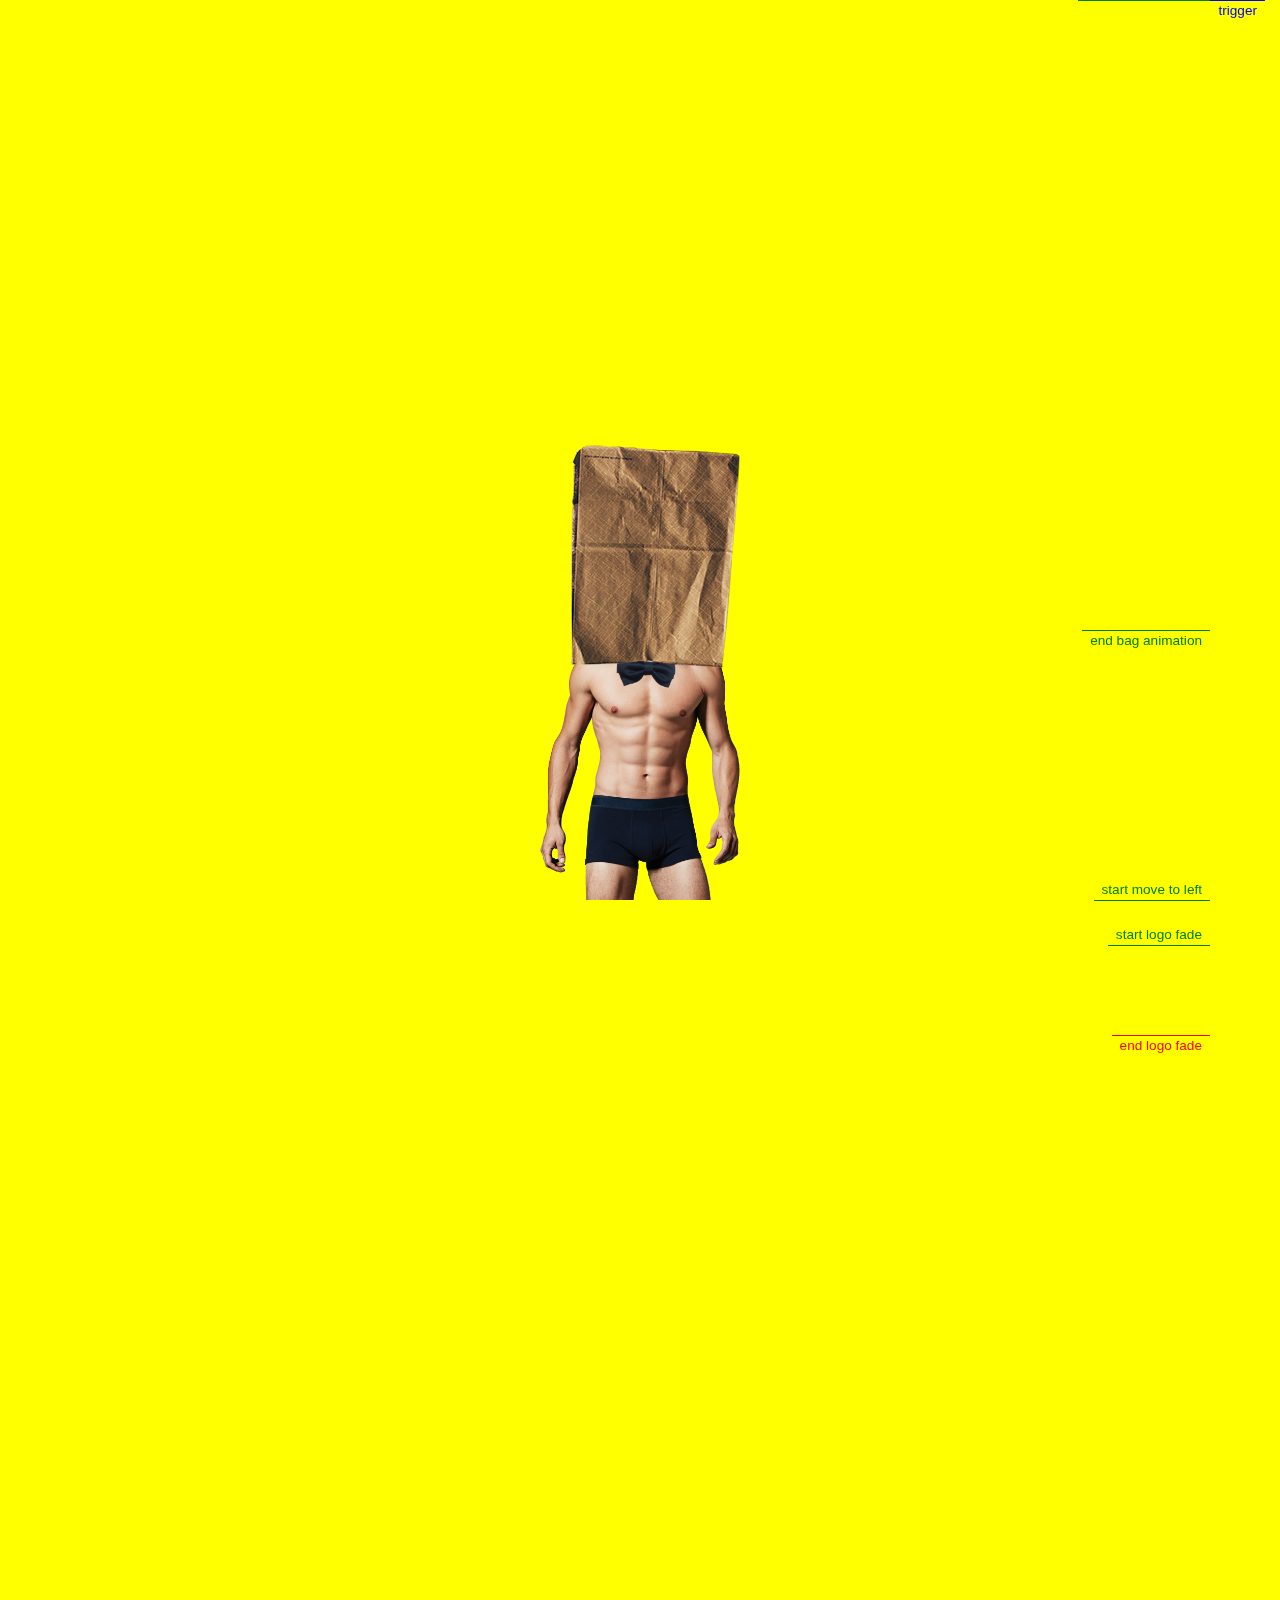
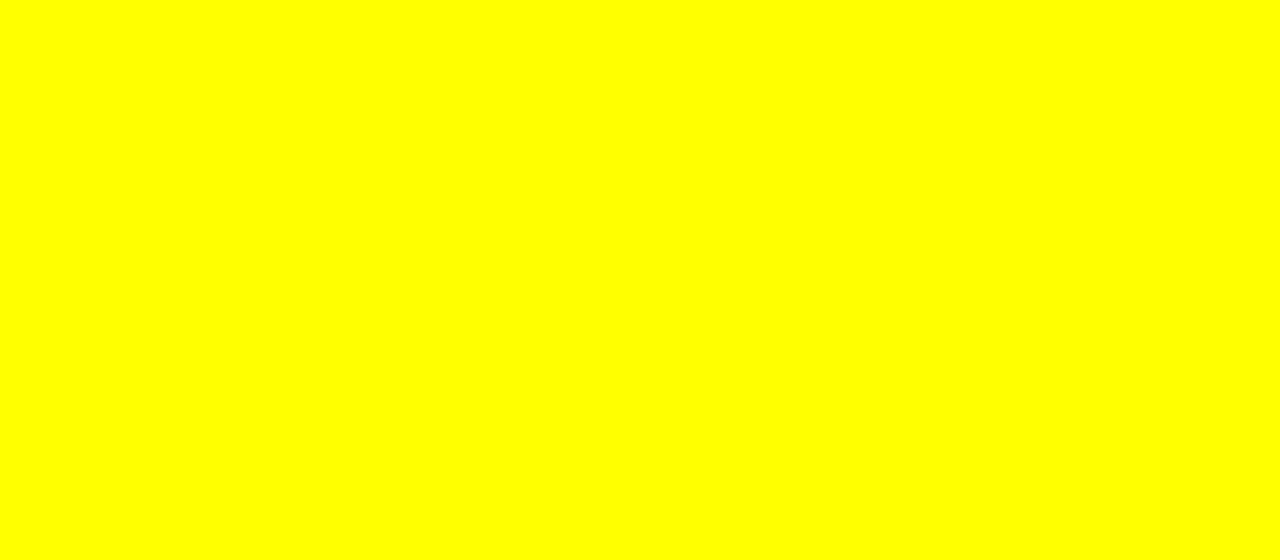
<file: index.html>
<!DOCTYPE html>
<html lang="en">
  <head>
    <meta charset="utf-8">
    <meta http-equiv="X-UA-Compatible" content="IE=edge">
    <meta name="viewport" content="width=device-width, initial-scale=1">
        <link rel="stylesheet" href="css/reset.css">

<style type="text/css">
body {
  font: 16px/1.5 'Open Sans', Helvetica, Helvetica Neue, Arial, sans-serif;
  color: rgba(0, 0, 0, 0.9);
}

html, body {
  height: 100%;
  margin: 0;
}

img{
 width:auto;
}
section {
  height: 100%;
  position: relative;
  text-align: center;
}

/* Center aligned first section */
section .inner {
  margin: 0 auto;
  max-width: 85%;
}

/* Content of the following sections aligned next to the iphone */
section .innerText {
  position: absolute;
  top: 50%;
  left: 50%;
  transform: translate(-100px, -50%);
  text-align: left;
}

/* iPhone/Card positioned to the left - this is a default position */
.iphone {
  width: 290px;
  height: 100%;
  border-radius: 0px;
  position: fixed;
  top: 00%;
  left: 00%;
  right: 00%;
  margin: 0 auto;
  /*background-color: #3757D0;
  background-image: -webkit-radial-gradient(#81bcff, #5d7fce);
  background-image: radial-gradient(#81bcff, #5d7fce);*/
}

/* Centered content of the ScrollMagic card */
.iphone p {
  font-size: 140px;
  margin: 0;
  position: absolute;
  top: 50%;
  left: 50%;
  /*transform: translate(-50%, -50%);*/
  color: rgba(255, 255, 255, 0.9);
}

/* Letters hidden by default */
.iphone p.screenA, .iphone p.screenB, .iphone p.screenC {
  opacity: 0;
  visibility: hidden;
}

/* ScrollMagic hat on top of letters */
.iphone p.screenHat {
  z-index: 2;
}
.iphone p.screenHat img {
  max-width: 130px;
}
/* A heart instead of a bullet */

.hastag{
  margin-bottom: 20px;
  overflow: hidden;
}
.hastag p{
  margin-bottom: 20px;
}
.link{
  margin-bottom: 30px;
}
.link a{
  border: 1px solid #000;
  padding: 10px 15px;
  color: #000;
}
.link:hover a{
  color: #fff;
  background: #000;
  transform: all 0.2 easeInOut;
}
footer p{
  font: 400 14px/20px 'Lato', sans-serif;
}
footer{
  margin-bottom: 10px;
}
</style>
</head>
<body style="background: yellow;">
<section id="one" style="display: none;"> </section>
<section id="two" style="display: none"> </section>
<section id="three"> </section>
<section id="four">
    <div class="innerText innerS4" style="opacity:0.0;">
     <!-- <h2>Why to learn ScrollMagic?</h2> -->
     <div class="hastag">
       <img src="image/logo.png " style="width: 320px; display: inline-block;">
       <p> what's under ? </p>
     </div>
     <div class="link">
      <a href="#"> Vist here </a>
     </div>
   <footer>
    <p>buttalks &copy; 2016 All Rights Reserved.</p><p>Designed by Digitally Inspired Media </p>
   </footer>
    </div>
    <div class="iphone">
     <div class="bagcontainer screenHat">
       <img src="image/bag.png" class="bag">
      </div>
      <div class="catcontainer screenA" style="transform: scale(0.0);">
       <img src="image/cat.png" class="cat" style=" width: 180px;">
      </div>
      <div class="bow-tie">
       <img src="image/bow-tie.png" class="bow" style=" width: 60px;">
      </div>
      <div class="humancontanier screenB">
       <img src="image/male.png" class="male" style=" width: 200px;">
      </div>

    </div>
</section>

<script src="js/jquery-2.2.3.min.js"></script>
<script src="js/TweenLite.min.js"></script>
<script src="js/TweenMax.min.js"></script>
<script src="js/ScrollMagic.min.js"></script>
<script src="js/animation.gsap.min.js"></script>
<script src="js/debug.addIndicators.min.js"></script>
<script>
var wh = window.innerHeight,
	$iphone = $('.iphone'),
	$innerS1 = $('.innerS1'),
	$innerS2 = $('.innerS2'),
	$innerS3 = $('.innerS3'),
	$innerS4 = $('.innerS4'),
	$screenHat = $('.screenHat'),
	$screenA = $('.screenA'),
	$screenB = $('.screenB'),
	$screenC = $('.screenC'),
	$three = $('#three'),
 // for bow
 $bheight = $('.humancontanier').height(),
 $bowposition = (1 * $bheight) - 60 ,
 // for cat
 $catposition = (1 * $bheight) - 40 ,
 $catpositionend = (1 * $bheight) - 30 ,
 //for bag
 $bagposition = (1 * $bheight) - 40,
 $bagpositionend = (1 * $bheight) - 50;

 $(".screenB").css({"position": "absolute"});
 $(".humancontanier").css({"z-index":"1","position": "absolute","bottom": 0});
 $(".bow-tie").css({"z-index":"2","position": "absolute","left": 0, "right": 0 , "bottom":$bowposition});
  $("img.bow").css({"position": "relative", 'left': '6px'});
 $(".catcontainer").css({"z-index":"3","position": "absolute","left": 0, "right": 0,  "bottom":$catposition});
 $("img.cat").css({"position": "relative", 'left': '15px'});
 $(".bagcontainer").css({"z-index":"4","position": "absolute","left": 0, "right": 0 , "bottom":$bagposition});
 $("img.bag").css({"position": "relative", 'left': '15px', 'opacity': '1.0'});

	// init
	var ctrl = new ScrollMagic.Controller({
	    globalSceneOptions: {
	        triggerHook: 'onLeave'
	    }
	});

	// Create scene
	$("section").each(function() {
		new ScrollMagic.Scene({
			triggerElement: this,
			duration: '20%'
		})
		.setPin(this)
		.addTo(ctrl);

	});

	// iPhone intro animation Timeline
	var iphoneIntroTl = new TimelineMax();
	iphoneIntroTl
		.to($screenHat, 1,{xPercent: 0,yPercent: 0,"bottom" : $bagposition, autoAlpha: 1, scale: 1.0, 'z-index': '5'}, '0')
  .to($screenHat, 2,{xPercent: 0,yPercent: -50,"bottom" : $bagposition, autoAlpha: 1, scale: 1.0, 'z-index': '5'}, '0')
  .to($screenHat, 3,{xPercent: 0,yPercent: -100,"bottom" : $bagposition, autoAlpha: 1, scale: 1.0, 'z-index': '5'}, '0')

  .to($screenA, 1,{"bottom" : $catposition, autoAlpha: 1.0 , scale: 0.4, 'z-index': '2'},'-1')
  .to($screenA, 1,{"bottom" : $catposition, autoAlpha: 1.0 , scale: 0.6, 'z-index': '2'},'-1')
  .to($screenA, 1,{"bottom" : $catposition, autoAlpha: 1.0 , scale: 0.8, 'z-index': '2'},'0')
  .to($screenA, 1,{"bottom" : $catposition, autoAlpha: 1.0 , scale: 1.0, 'z-index': '2'},'1')

  .fromTo($screenB, 1,
   {bottom: 0, left: 0, right: 0, autoAlpha: 1, 'z-index': '-1'},
   {bottom: 0, yPercent: 0, autoAlpha: 1, ease: Power4.easeInOut})    ;

	// iPhone back to stylesheet position
	new ScrollMagic.Scene({
		duration: '70%'
	})
	.setTween(iphoneIntroTl)
   .addIndicators({name: "bag animation", colorEnd: "green"})
	.triggerElement($('body')[0])
	.addTo(ctrl);

	// Animate the hat up, letter A in and fade in content of section 2
  var iphoneContentHat = new TimelineMax();
  iphoneContentHat
    .fromTo($iphone, 1,
      {xPercent: 00, autoAlpha: 1, scale: 1},
      {xPercent: -80, autoAlpha: 1, scale: 1, ease: Power4.easeOut}, '0');
  new ScrollMagic.Scene({
    offset: wh*1,
    triggerElement: $('body')[0],
    duration: '30%'
  })
  .setTween(iphoneContentHat)
  .addIndicators({name: "move to left", colorEnd: "yellow"})
  .addTo(ctrl);

	// Animate letter A out, letter B in and fade in content of section 3
  var iphoneContent1Tl = new TimelineMax();
  iphoneContent1Tl
    .to($innerS4, 1,{xPercent: 100, autoAlpha: 0.3})
    .to($innerS4, 1,{xPercent: 100, autoAlpha: 0.6})
    .to($innerS4, 1,{xPercent: 100, autoAlpha: 0.9})
    .to($innerS4, 1,{xPercent: 100, autoAlpha: 1.0});

  new ScrollMagic.Scene({
    offset: wh*1.05,
    triggerElement: $('#three')[0],
    duration: '10%'
  })
  .setTween(iphoneContent1Tl)
   .addIndicators({name: "logo fade"})
  .addTo(ctrl);

	// Animate letter B out, letter C in and fade in content of section 4
  // var iphoneContent2Tl = new TimelineMax();
  // iphoneContent2Tl
  //   .to($screenB, 0.3, {yPercent: -30, autoAlpha: 0, ease: Power4.easeInOut})
  //   .fromTo($screenC, 1, {yPercent: 20, autoAlpha: 0}, {yPercent: 0, autoAlpha: 1, ease: Power4.easeInOut})
  //   .from($innerS4, 1, {autoAlpha: 0}, '-=0.7');
  //
  // new ScrollMagic.Scene({
  //   triggerElement: $('.innerS3 h2')[0],
  //   duration: '50%'
  // })
  // .setTween(iphoneContent2Tl)
  // .addIndicators({name: "Animate letter B out, letter C in"})
  // .addTo(ctrl);
</script>
 </body>

 </html>
</file>
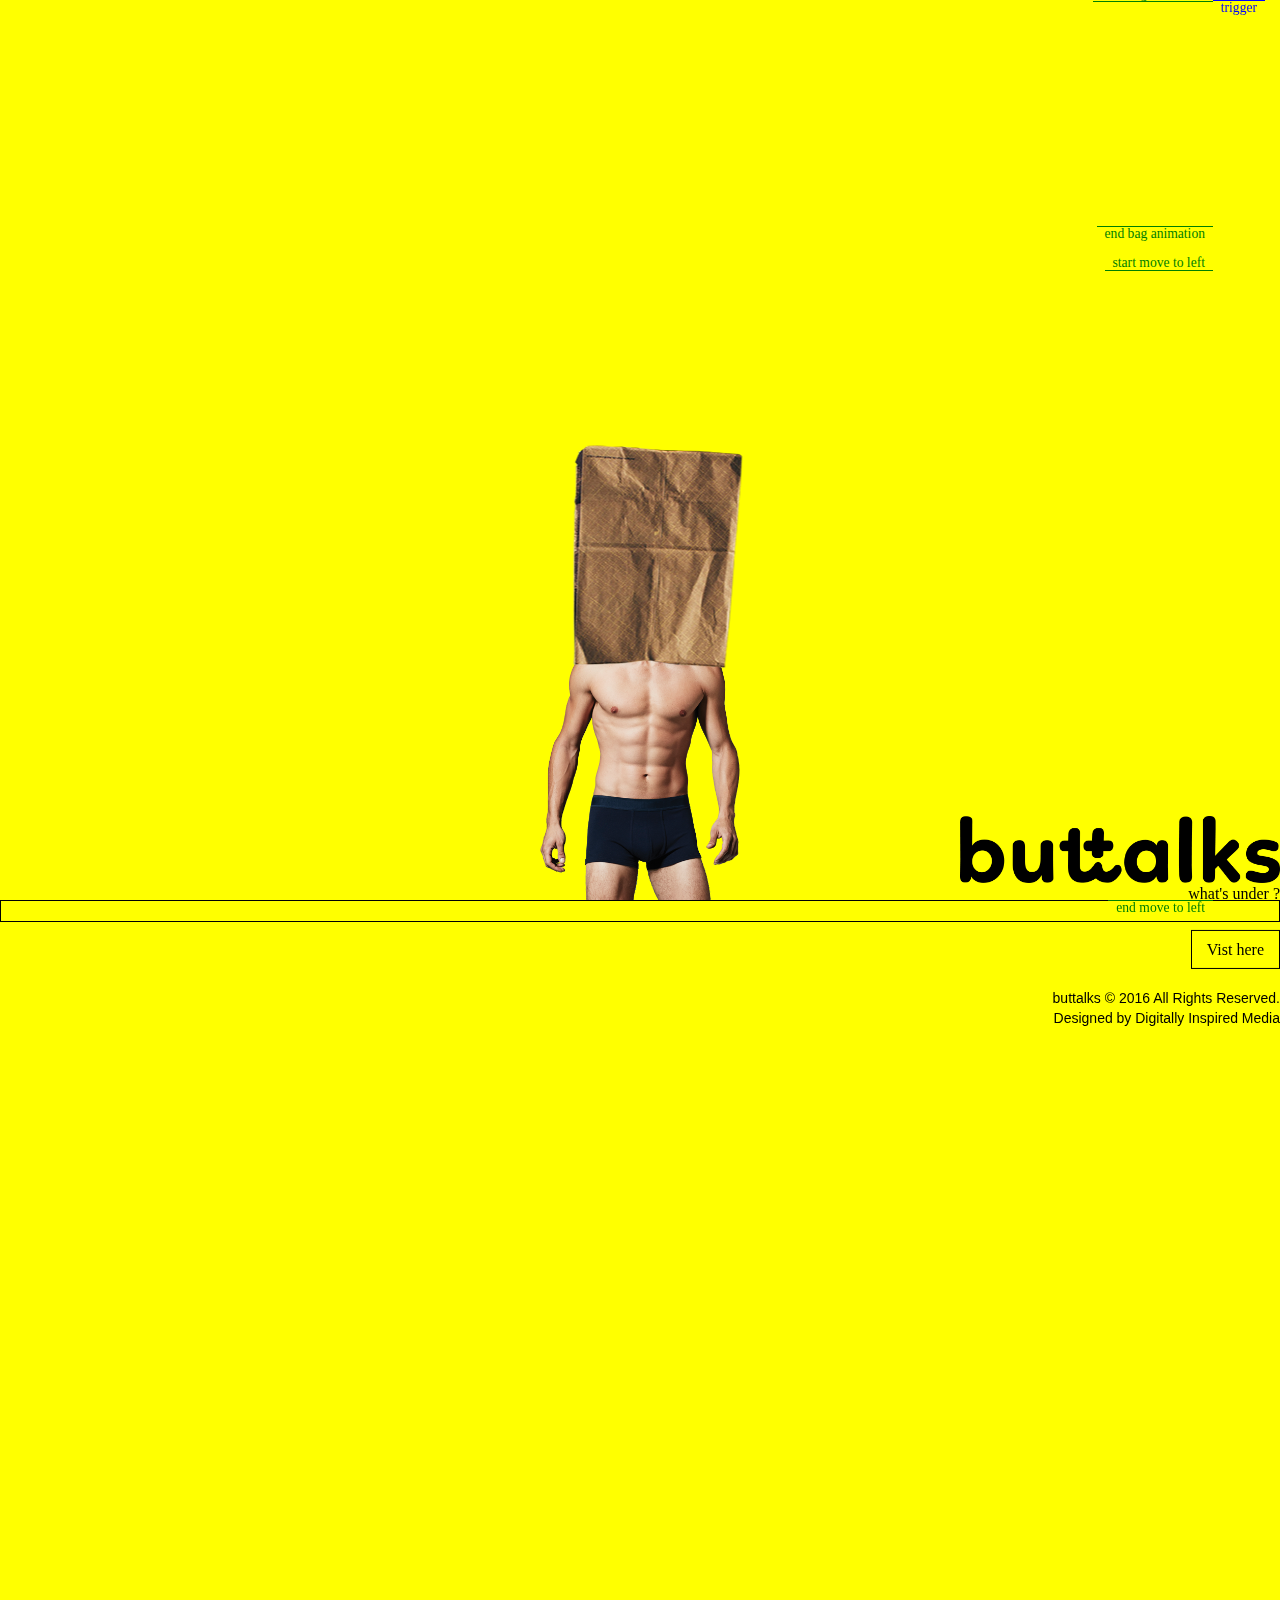
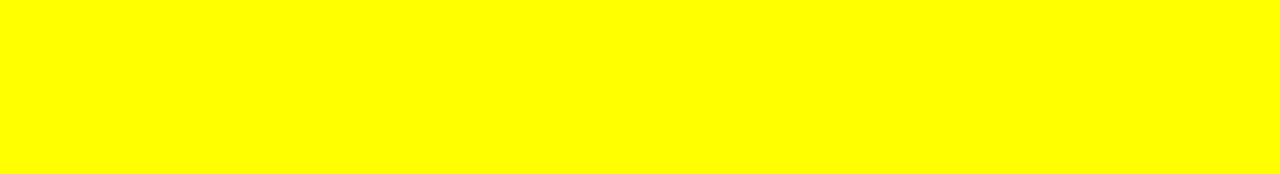
<file: old-index.html>
<!DOCTYPE html>
<html lang="en">
  <head>
    <meta charset="utf-8">
    <meta http-equiv="X-UA-Compatible" content="IE=edge">
    <meta name="viewport" content="width=device-width, initial-scale=1">
        <link rel="stylesheet" href="css/reset.css">

<style type="text/css">

html, body {
  height: 100%;
  margin: 0;
}

section {
  height: 100%;
  position: relative;
  text-align: center;
}

/* Center aligned first section */
section .inner {
  margin: 0 auto;
  max-width: 85%;
}
 /*#info {
  position: fixed;
  top: 10px;
  left: 10px;
  background-color: rgba(0,0,0,0.5);
  padding: 20px;
  color: #ffffff;
}*/
/* Content of the following sections aligned next to the iphone */
section .innerText {
  /*position: absolute;
  bottom: 0;
  right: 10px;*/
  text-align: right;
}

/* iPhone/Card positioned to the left - this is a default position */
.teaser {
  width: 290px;
  height: 100vh;
  border-radius: 10px;
  position: fixed;
  top: 0%;
  left: 0%;
  right: 0%;
  bottom: 0%;
  margin: 0 auto;
}
.hastag{
  margin-bottom: 20px;
  overflow: hidden;
}
.hastag p{
  margin-bottom: 20px;
}
.link{
  margin-bottom: 30px;
}
.link a{
  border: 1px solid #000;
  padding: 10px 15px;
  color: #000;
}
.link:hover a{
  color: #fff;
  background: #000;
  transform: all 0.2 easeInOut;
}
footer p{
  font: 400 14px/20px 'Lato', sans-serif;
}
footer{
  margin-bottom: 10px;
}
</style>
</head>
<body style="background: yellow;">
<!-- <div id="info">0</div> -->
<section id="animationcontainer">
    <div class="teaser">
    	  <div class="bagcontainer">
        	<img src="image/bag.png" class="bag">
        </div>
        <div class="catcontainer">
        	<img src="image/cat.png" class="cat">
        </div>
        <div class="humancontanier">
        	<img src="image/male.png" class="male" style="position: absolute; left: 0; right: 0; bottom: 0; width: 200px; height: auto; margin: 0 auto;">
        </div>
    </div>
</section>
<div class="moveleft" style="border: 1px solid; padding: 10px;"> </div>
<section id="textcontainer">
    <div class="innerText textrapper">
      <div class="hastag">
        <img src="image/logo.png " style="width: 320px; display: inline-block;">
        <p> what's under ? </p>
      </div>
      <div class="link">
       <a href="#"> Vist here </a>
      </div>
    <footer>
    	<p>buttalks &copy; 2016 All Rights Reserved.</p><p>Designed by Digitally Inspired Media </p>
    </footer>
     </div>
</section>
<script src="js/jquery-2.2.3.min.js"></script>
<script src="js/TweenLite.min.js"></script>
<script src="js/TweenMax.min.js"></script>
<script src="js/ScrollMagic.min.js"></script>
<script src="js/animation.gsap.min.js"></script>
<script src="js/debug.addIndicators.min.js"></script>
<script src="js/animation.js"></script>

 </body>

 </html>
</file>
